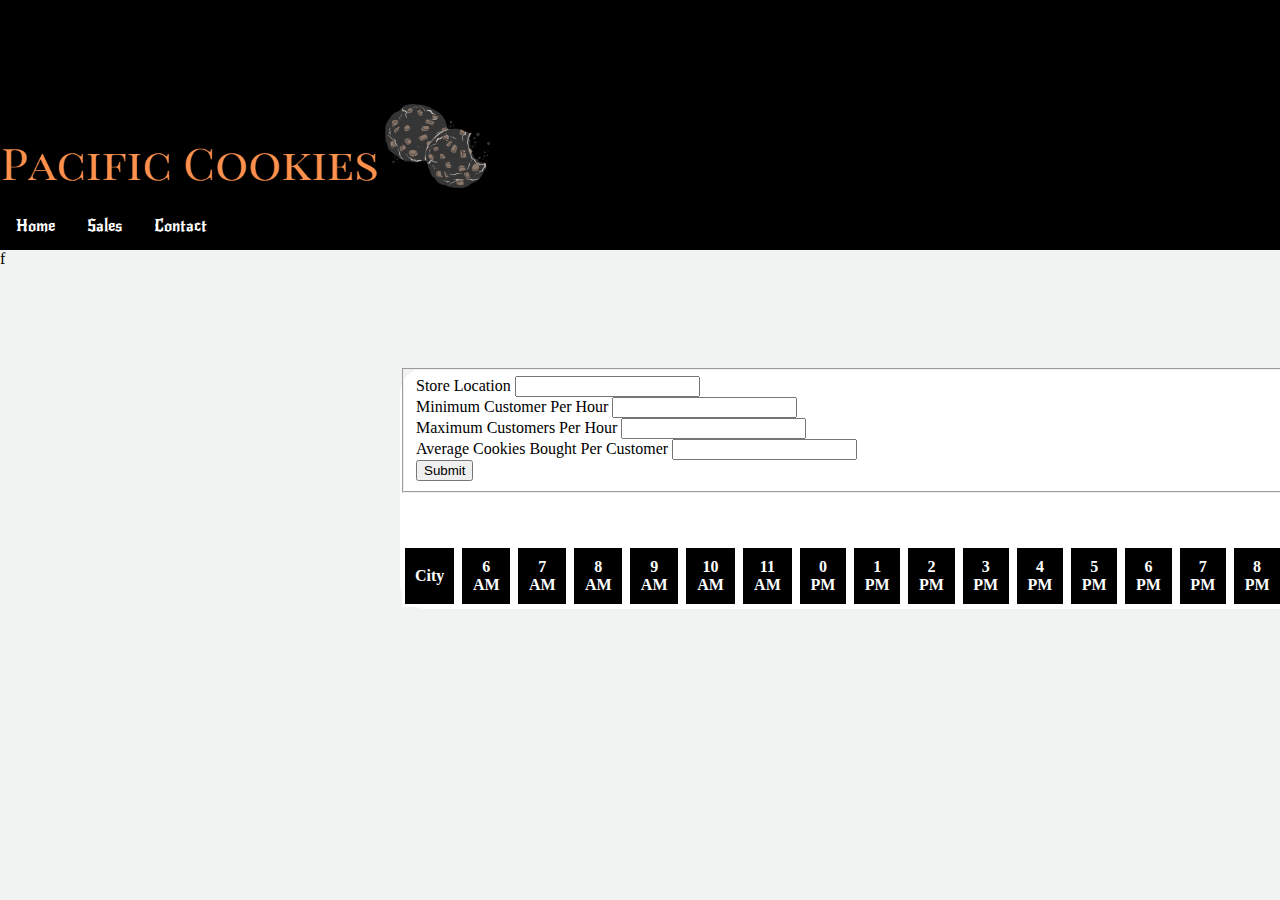
<file: sales.html>
<!DOCTYPE html>
<html lang="en">
<head>
    <meta charset="UTF-8">
    <meta http-equiv="X-UA-Compatible" content="IE=edge">
    <meta name="viewport" content="width=device-width, initial-scale=1.0">
    <link rel="stylesheet" href="./CSS/styles.css">
    <link rel="preconnect" href="https://fonts.gstatic.com">
    <link href="https://fonts.googleapis.com/css2?family=Hanalei&family=New+Rocker&display=swap" rel="stylesheet">
    <title>Cookie Stand</title>
</head>
<header>
    <img src="./img/Logo.png" alt="" style="width: 500px;">

    <ul id="nav-ul">
        <li><a href="./index.html">Home</a></li>
        <li><a href="./sales.html">Sales</a></li>
        <li><a href="#contact">Contact</a></li>
      </ul>
</header>f
<body>
    
    <main id="main-section">
        
        <form id="form">
            <fieldset>
                <label>Store Location
                    <input name="storeLocation" type="text">
                </label>
                <br>
                <label>Minimum Customer Per Hour
                    <input name="min" type="number">
                </label>
                <br>
                <label>Maximum Customers Per Hour
                    <input name="max" type="number">
                </label>
                <br>
                <label>Average Cookies Bought Per Customer
                    <input name="avg" type="number">
                </label>
                <br>
                <input type="submit">

            </fieldset>
        </form>
        <table>
            <tbody id="tableBody">
            </tbody>
        </table>

    </main>
    
    
    <script src="./JS/app.js"></script>
</body>
</html>
</file>
<file: CSS/styles.css>
body{
  margin-top: 0px;
  margin-left: 0px;
  margin-right: 0px;
  background-color:#f1f2f2;
    
}

img{
  width: 350px;
  height: 100px;
  align-items: center;
  padding-top: 100px;
  
}
#main-section {
  background-color: white;
  width: 960px;;
  height:auto;
  margin-left: 400px;
  margin-top: 100px;
  border-radius: 25px;
  
}

table {
  padding-top: 50px;

}





header{
  background-color: black;
  height: 250px;
  margin-top: 0px;
  position: relative;
}

#nav-ul{
 
  background-color: black;
  position:absolute;
  bottom: 0px;
  font-family: 'Hanalei', cursive;
  font-family: 'New Rocker', cursive;
 
}




/* Nav Bar */
#nav-bar {
    list-style-type: none;
    margin: 300px;
    padding: 0;
    overflow: hidden;
    background-color: #333;
    width: 1500px;
  }
  
  #navbar {
    float: left;
    margin-top: 50px;
    padding-top: 20px;
    position: relative;
  }
  
  #navbar a {
    display: block;
    color: white;
    text-align: center;
    padding: 14px 16px;
    text-decoration: none;
  }
  
  li a:hover {
    background-color: brown;
  }

  th,td {
    background-color: black;
    color: white;
    border-style: solid  ;
   padding: 10px 10px 10px 10px;
  }

  ul {
    list-style-type: none;
    margin: 0;
    padding: 0;
    overflow: hidden;
    background-color: lightblue;
  }
  
  li {
    float: left;
  }
  
  li a {
    display: block;
    color: white;
    text-align: center;
    padding: 14px 16px;
    text-decoration: none;
  }
  
  li a:hover:not(.active) {
    background-color: tomato;
  }
  
  .active {
    background-color: lightsalmon;
  }

  td{
    background-color: tomato;
    color: white;
  }
</file>
